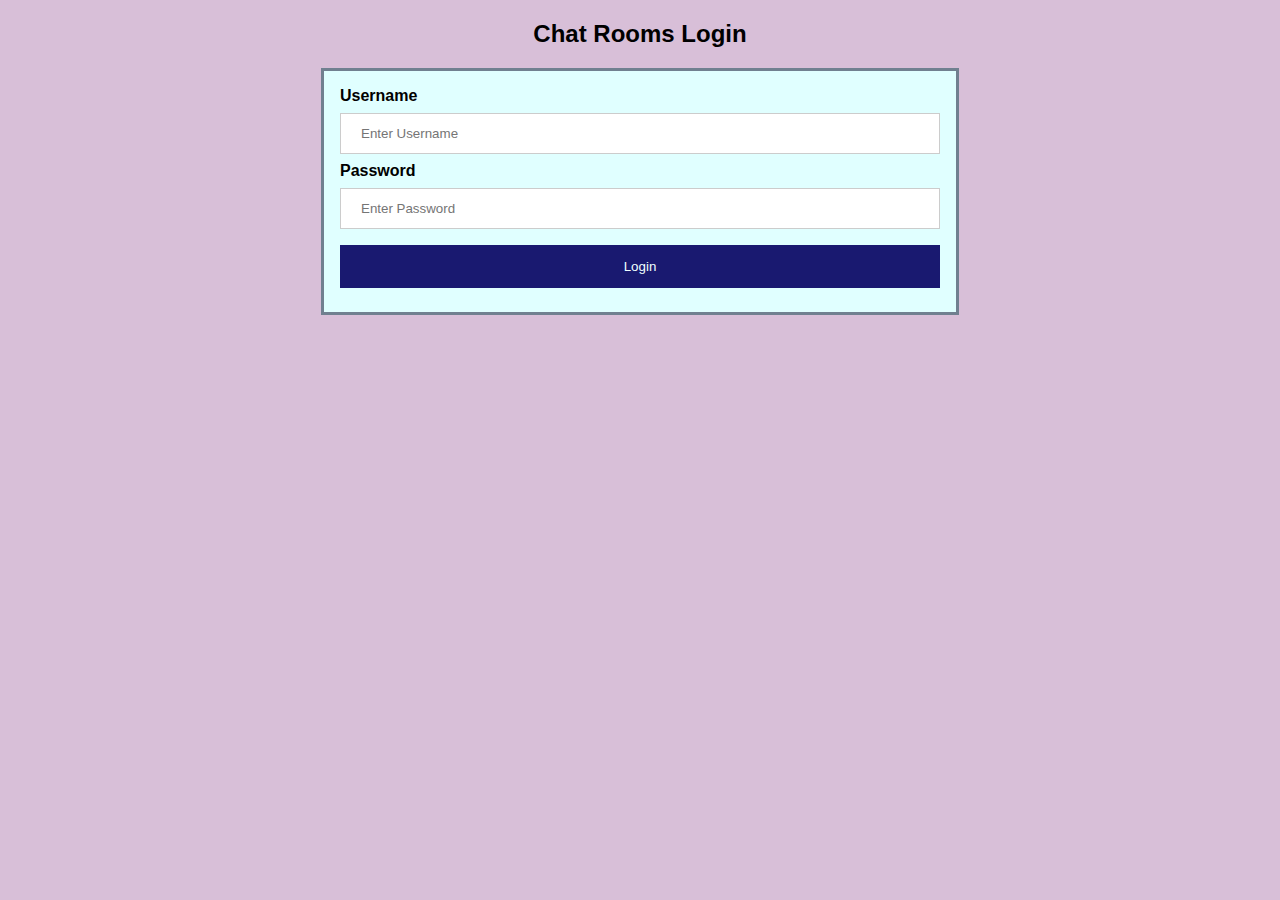
<file: client/login.html>
<!DOCTYPE html>
<html lang="en">
  <head>
    <meta charset="utf-8">
    <meta name="viewport" content="width=device-width, initial-scale=1">
    <title>CPEN400A Projects</title>
    <script src="http://35.183.65.155/cpen400a/test-a5.js" type="text/javascript"></script>
    <link rel="stylesheet" href="style-login.css">
  </head>
  <body>
    <h2>Chat Rooms Login</h2>

    <form action="/login" method="POST">
    
      <div class="container">
        <label for="username"><b>Username</b></label>
        <input name="username" type="text" placeholder="Enter Username" required>
    
        <label for="pwd"><b>Password</b></label>
        <input name="password" type="password" placeholder="Enter Password" required>
            
        <button type="submit">Login</button>
       
      </div>
    </form>
   
  </body>
</html>
</file>
<file: client/style-login.css>
body {
    font-family: Arial, Helvetica, sans-serif; 
    background-color: thistle;
    }

form {
    border: 3px solid slategray; 
    background-color: lightcyan; 
    width: 50%;
    margin-left: auto;
    margin-right: auto;
}

h2 {
    text-align: center;
}


input[type=text], input[type=password] {
  width: 100%;
  padding: 12px 20px;
  margin: 8px 0;
  display: inline-block;
  border: 1px solid #ccc;
  box-sizing: border-box;
}

button {
  background-color: midnightblue;
  color: azure;
  padding: 14px 20px;
  margin: 8px 0;
  border: none;
  cursor: pointer;
  width: 100%;
}

button:hover {
  opacity: 0.8;
}

.container {
  padding: 16px;
}
</file>
